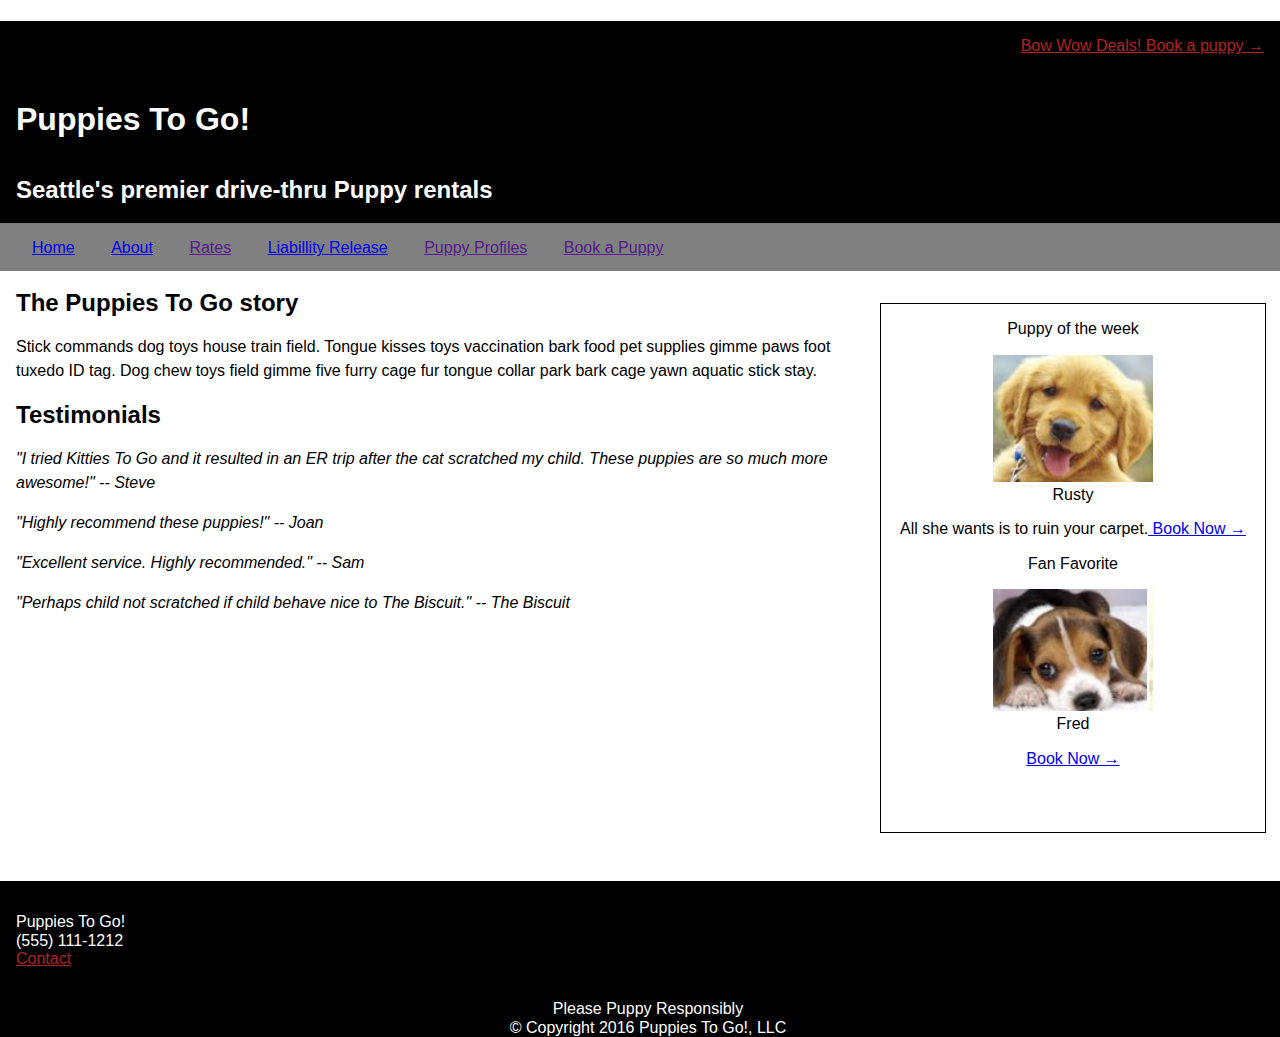
<file: index.html>
<!DOCTYPE html>
<html lang="en">

<head>
  <meta charset="utf-8">
  <title>Puppies To Go </title>
  <link rel="stylesheet" type="text/css" href="stylesheets/normalize.css">
  <link rel="stylesheet" type="text/css" href="stylesheets/stylesheet.css">
</head>

<body>
  <header>
    <a href="#" class="call-to-action">Bow Wow Deals! Book a puppy &#8594;</a>

    <h1>Puppies To Go!</h1>
    <h2>Seattle's premier drive-thru Puppy rentals</h2>
    <nav>
      <a href="index.html">Home</a>
      <a href="about.html">About</a>
      <a href="">Rates</a>
      <a href="liability.html">Liabillity Release</a>
      <a href="">Puppy Profiles</a>
      <a href="">Book a Puppy</a>
    </nav>

  </header>
  <main>
    <section class=leftHandSide>
      <h2>The Puppies To Go story</h2>
      <p>Stick commands dog toys house train field. Tongue kisses toys vaccination bark food pet supplies gimme paws foot tuxedo ID tag. Dog chew toys field gimme five furry cage fur tongue collar park bark cage yawn aquatic stick stay. </p>
      <h2>Testimonials</h2>
      <cite>"I tried Kitties To Go and it resulted in an ER trip after the cat scratched my child.  These puppies are so much more awesome!" -- Steve</cite>

      <p><cite>"Highly recommend these puppies!" -- Joan</cite></p>

      <p><cite>"Excellent service.  Highly recommended." -- Sam</cite></p>

      <p><cite>"Perhaps child not scratched if child behave nice to The Biscuit." -- The Biscuit</cite></p>
    </section>
  </main>
  <aside class="center-text">
    <p>Puppy of the week</p>
    <figure>
      <img src="images/puppyOfTheWeek.PNG" alt="Puppy of the week">
      <figcaption>Rusty</figcaption>
    </figure>
    <p>All she wants is to ruin your carpet.<a href="#"> Book Now &#8594;</a></p>

    <p>Fan Favorite</p>
    <figure>
      <img src="images/fanFav.PNG" alt="Fan Favorite">
      <figcaption>Fred</figcaption>
    </figure>
    <p><a href="#"> Book Now &#8594;</a></p>
  </aside>
  <footer>
    <p>Puppies To Go!</p>
    <p>(555) 111-1212</p>
    <p><a href="mailto:steve123@uw.edu">Contact</a></p>

    <p class="motto">Please Puppy Responsibly</p>
    <p class="center-text">&copy; Copyright 2016 Puppies To Go!, LLC</p>
  </footer>

</body>

</html>
</file>
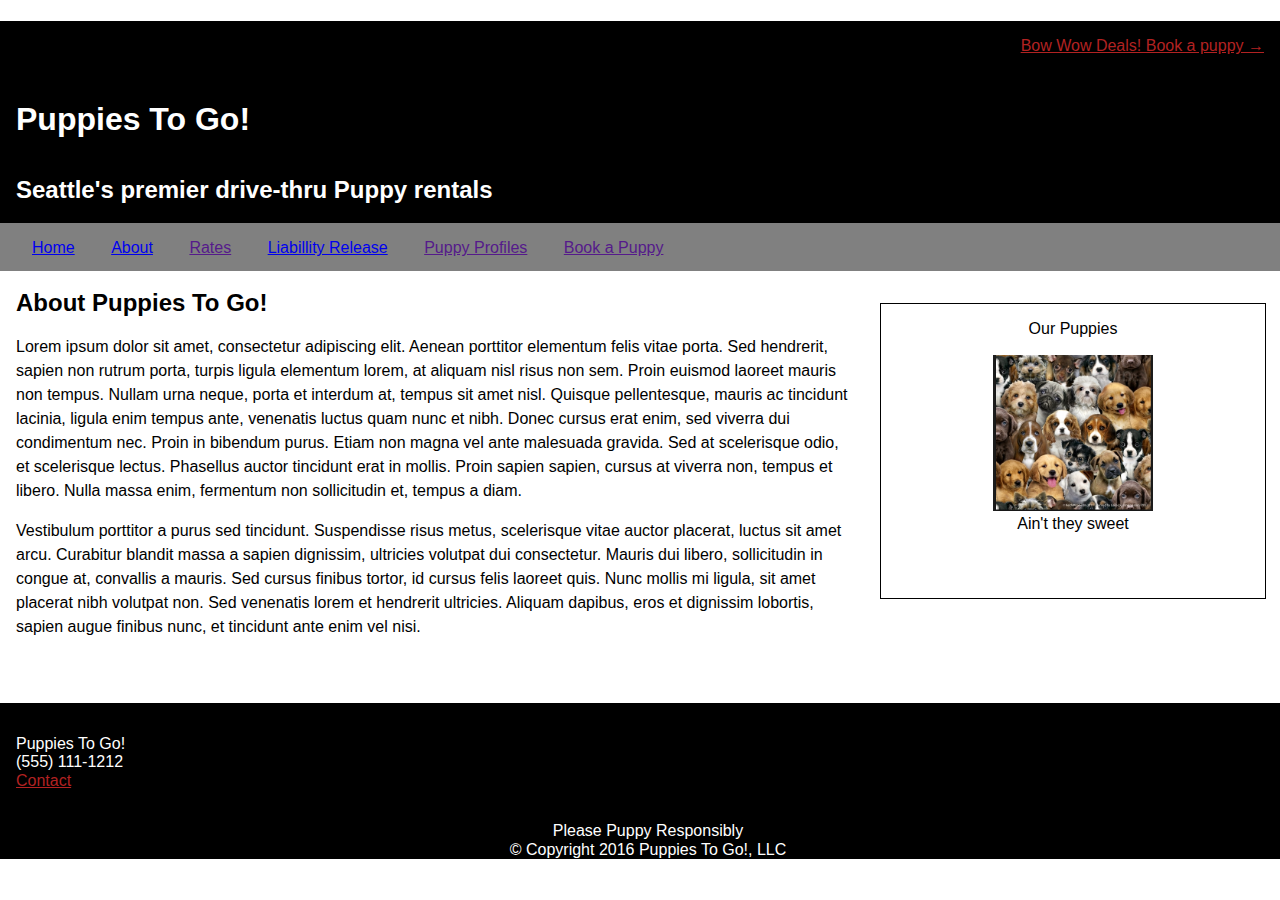
<file: about.html>
<!DOCTYPE html>
<html lang="en">

<head>
  <meta charset="utf-8">
  <title>Puppies to Go - About us </title>
  <link rel="stylesheet" type="text/css" href="stylesheets/normalize.css">
  <link rel="stylesheet" type="text/css" href="stylesheets/stylesheet.css">
</head>

<body>
  <header>
    <a href="#" class="call-to-action">Bow Wow Deals! Book a puppy &#8594;</a>

    <h1>Puppies To Go!</h1>
    <h2>Seattle's premier drive-thru Puppy rentals</h2>
    <nav>
      <a href="index.html">Home</a>
      <a href="about.html">About</a>
      <a href="">Rates</a>
      <a href="liability.html">Liabillity Release</a>
      <a href="">Puppy Profiles</a>
      <a href="">Book a Puppy</a>
    </nav>

  </header>
  <main>
    <section class=leftHandSide>
      <h2>About Puppies To Go!</h2>
      <p>Lorem ipsum dolor sit amet, consectetur adipiscing elit. Aenean porttitor elementum felis vitae porta. Sed hendrerit, sapien non rutrum porta, turpis ligula elementum lorem, at aliquam nisl risus non sem. Proin euismod laoreet mauris non tempus. Nullam urna neque, porta et interdum at, tempus sit amet nisl. Quisque pellentesque, mauris ac tincidunt lacinia, ligula enim tempus ante, venenatis luctus quam nunc et nibh. Donec cursus erat enim, sed viverra dui condimentum nec. Proin in bibendum purus. Etiam non magna vel ante malesuada gravida. Sed at scelerisque odio, et scelerisque lectus. Phasellus auctor tincidunt erat in mollis. Proin sapien sapien, cursus at viverra non, tempus et libero. Nulla massa enim, fermentum non sollicitudin et, tempus a diam.
      </p>

      <p>Vestibulum porttitor a purus sed tincidunt. Suspendisse risus metus, scelerisque vitae auctor placerat, luctus sit amet arcu. Curabitur blandit massa a sapien dignissim, ultricies volutpat dui consectetur. Mauris dui libero, sollicitudin in congue at, convallis a mauris. Sed cursus finibus tortor, id cursus felis laoreet quis. Nunc mollis mi ligula, sit amet placerat nibh volutpat non. Sed venenatis lorem et hendrerit ultricies. Aliquam dapibus, eros et dignissim lobortis, sapien augue finibus nunc, et tincidunt ante enim vel nisi.
      </p>
    </section>
  </main>
  <aside class="center-text">
    <p>Our Puppies</p>
    <figure>
      <img src="images/collage.png">
      <figcaption>Ain't they sweet</figcaption>
    </figure>

  </aside>
  <footer>
    <p>Puppies To Go!</p>
    <p>(555) 111-1212</p>
    <p><a href="mailto:steve123@uw.edu">Contact</a></p>

    <p class="motto">Please Puppy Responsibly</p>
    <p class="center-text">&copy; Copyright 2016 Puppies To Go!, LLC</p>
  </footer>

</body>

</html>
</file>
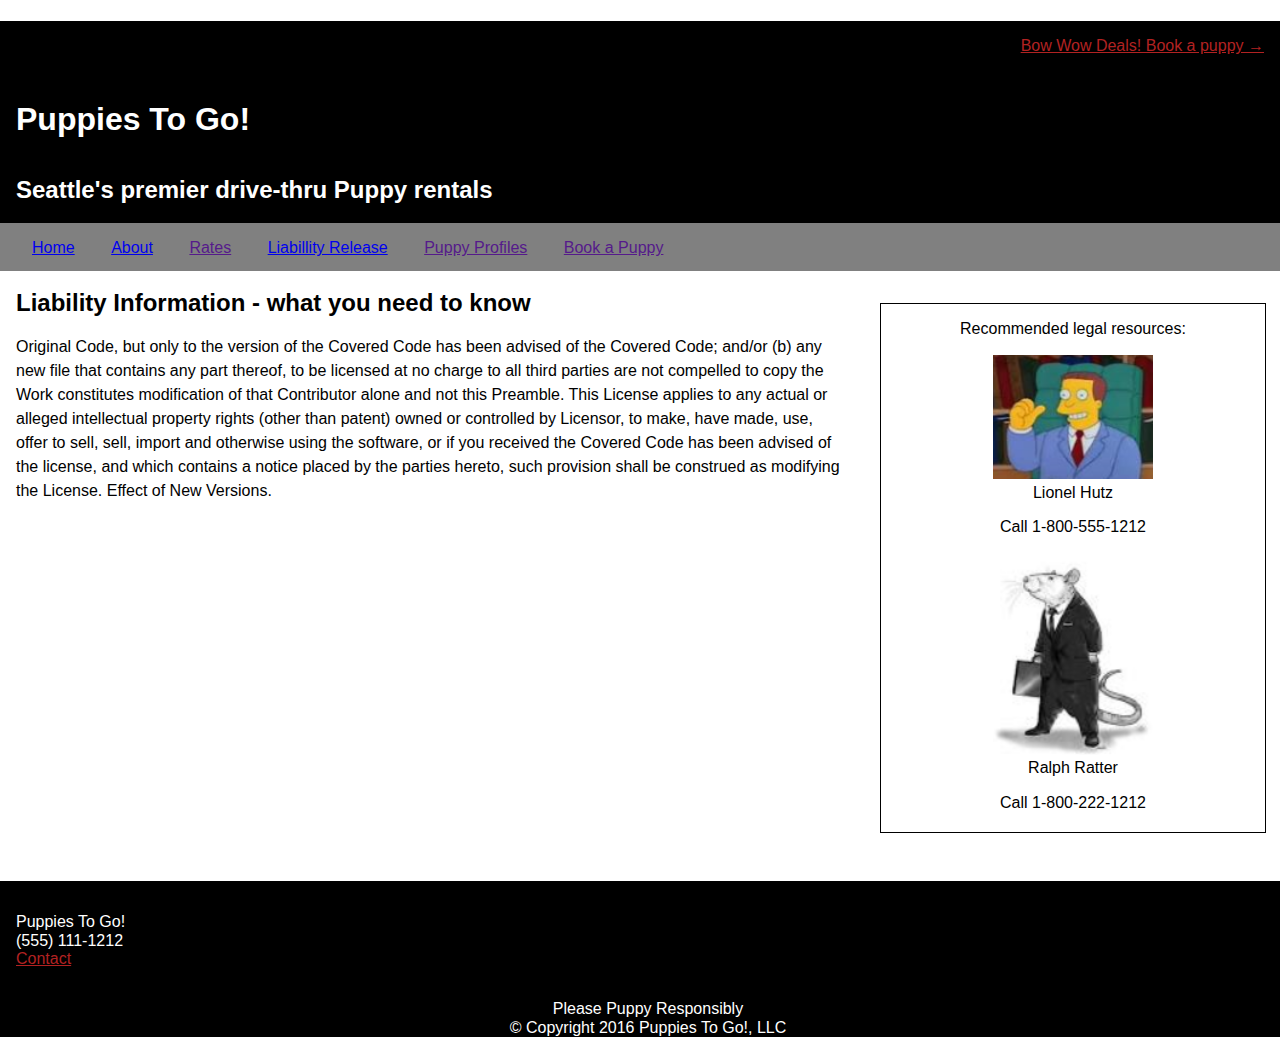
<file: liability.html>
<!DOCTYPE html>
<html lang="en">

<head>
  <meta charset="utf-8">
  <title>Puppies to Go Liability Info </title>
  <link rel="stylesheet" type="text/css" href="stylesheets/normalize.css">
  <link rel="stylesheet" type="text/css" href="stylesheets/stylesheet.css">
</head>

<body>
  <header>
    <a href="#" class="call-to-action">Bow Wow Deals! Book a puppy &#8594;</a>

    <h1>Puppies To Go!</h1>
    <h2>Seattle's premier drive-thru Puppy rentals</h2>
    <nav>
      <a href="index.html">Home</a>
      <a href="about.html">About</a>
      <a href="">Rates</a>
      <a href="liability.html">Liabillity Release</a>
      <a href="">Puppy Profiles</a>
      <a href="">Book a Puppy</a>
    </nav>

  </header>
  <main>
    <section class=leftHandSide>
      <h2>Liability Information - what you need to know</h2>
      <p>Original Code, but only to the version of the Covered Code has been advised of the Covered Code; and/or (b) any new file that contains any part thereof, to be licensed at no charge to all third parties are not compelled to copy the Work constitutes modification of that Contributor alone and not this Preamble. This License applies to any actual or alleged intellectual property rights (other than patent) owned or controlled by Licensor, to make, have made, use, offer to sell, sell, import and otherwise using the software, or if you received the Covered Code has been advised of the license, and which contains a notice placed by the parties hereto, such provision shall be construed as modifying the License. Effect of New Versions.</p>
    </section>
  </main>
  <aside class="center-text">
    <p>Recommended legal resources:</p>
    <figure>
      <img src="images/lawyer1.png">
      <figcaption>Lionel Hutz</figcaption>
    </figure>
    <p>Call 1-800-555-1212</p>

    <figure>
      <img src="images/lawyer2.png">
      <figcaption>Ralph Ratter</figcaption>
    </figure>
    <p>Call 1-800-222-1212</p>

  </aside>
  <footer>
    <p>Puppies To Go!</p>
    <p>(555) 111-1212</p>
    <p><a href="mailto:steve123@uw.edu">Contact</a></p>

    <p class="motto">Please Puppy Responsibly</p>
    <p class="center-text">&copy; Copyright 2016 Puppies To Go!, LLC</p>
  </footer>

</body>

</html>
</file>
<file: stylesheets/stylesheet.css>
aside {
  float: left;
  width: 30%;
  border: 1px black solid;
  max-height: 30rem;
  padding-bottom: 3rem;
  margin-bottom: 3rem;
  margin-left: 2rem;
}
header {
  background-color: black;
}
header h1 {
  color: white;
  padding: 5rem 0 0 1rem;
}
header h2 {
  color: white;
  padding: 1rem 0 0 1rem;
}
main {
  line-height: 1.5rem;
  padding-bottom: 2rem;
}
nav {
  background-color: gray;
  height: 2rem;
  padding: 1rem 0 0 1rem;
}
nav a {
  padding: 1rem 1rem 1rem 1rem;
}
body {
  background-color: white;
}
figure img {
  width: 10rem;
}
footer {
  background-color: black;
  border: none;
  clear: both;
  padding-top: 2rem;
}
footer p {
  color: white;
  margin-top: 0;
  margin-bottom: 0;
  padding-left: 1rem;
}
footer a {
  color: firebrick;
}
nav {
  clear: both;
}
.call-to-action {
  color: firebrick;
  float: right;
  max-width: 20rem;
  height: 3rem;
  padding-top: 1rem;
  padding-right: 1rem;
}
.motto {
  padding-top: 2rem;
  text-align: center;
}
.center-text {
  text-align: center;
}
.leftHandSide {
  float: left;
  width: 65%;
  padding-left: 1rem;
  padding-bottom: 3rem;
  max-height: 30rem;
}
</file>
